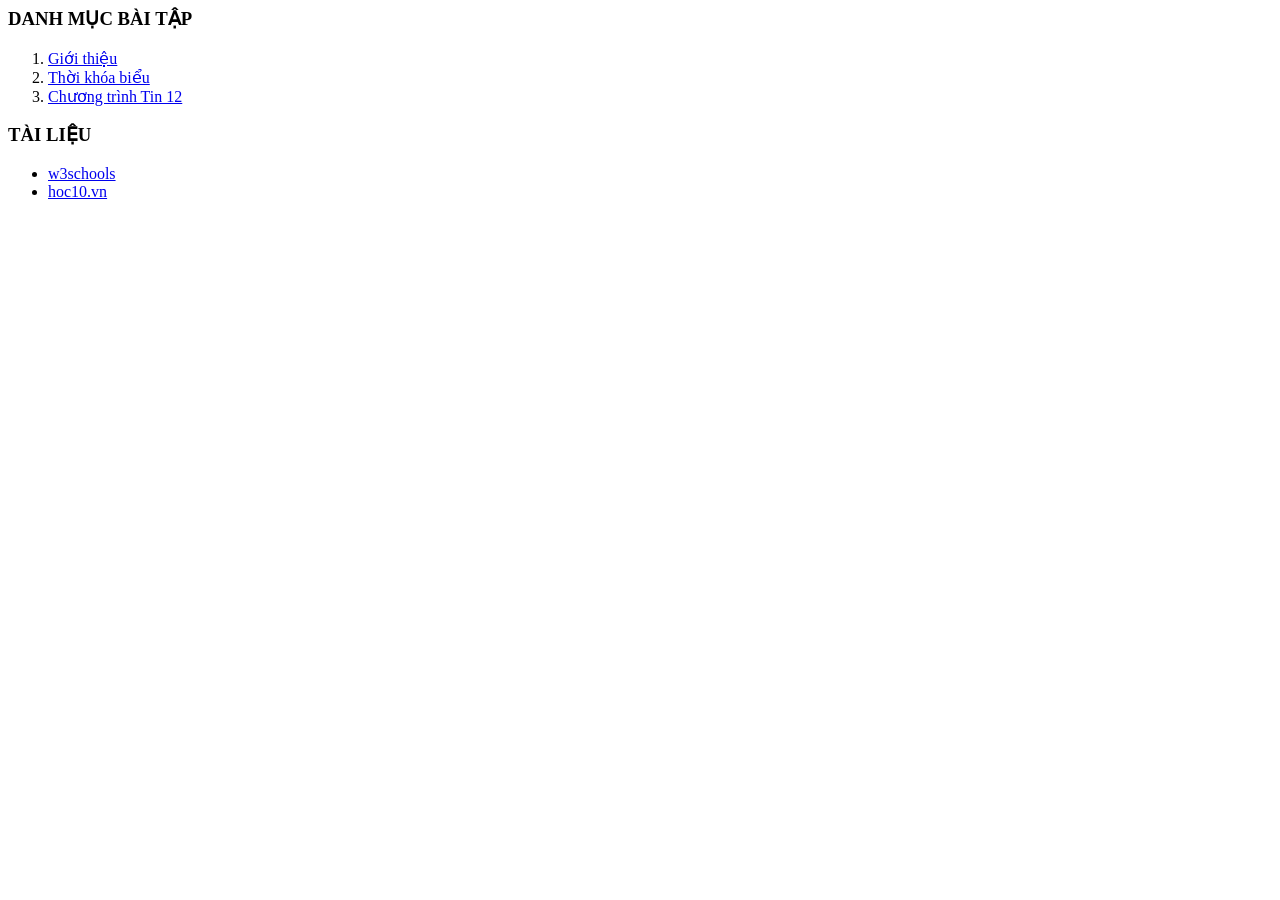
<file: list.html>
<html>
  <head>
    <meta charset="utf-8">
  </head>
  <body>
    <h3>DANH MỤC BÀI TẬP</h3>
    <ol>
      <li> <a href="contents/gioithieu.html" target="noidung">Giới thiệu</a> </li>
      <li> <a href="contents/tkb.html" target="_blank">Thời khóa biểu</a></li>
      <li> <a href="contents/tinhoc12.html" target="_blank">Chương trình Tin 12</a></li>
    </ol>
    <h3>TÀI LIỆU</h3>
    <ul>
      <li> <a href="https://www.w3schools.com/html/default.asp">w3schools</a> </li>
      <li> <a href="https://www.hoc10.vn">hoc10.vn</a> </li>
    </ul>
  </body>
</html>
</file>
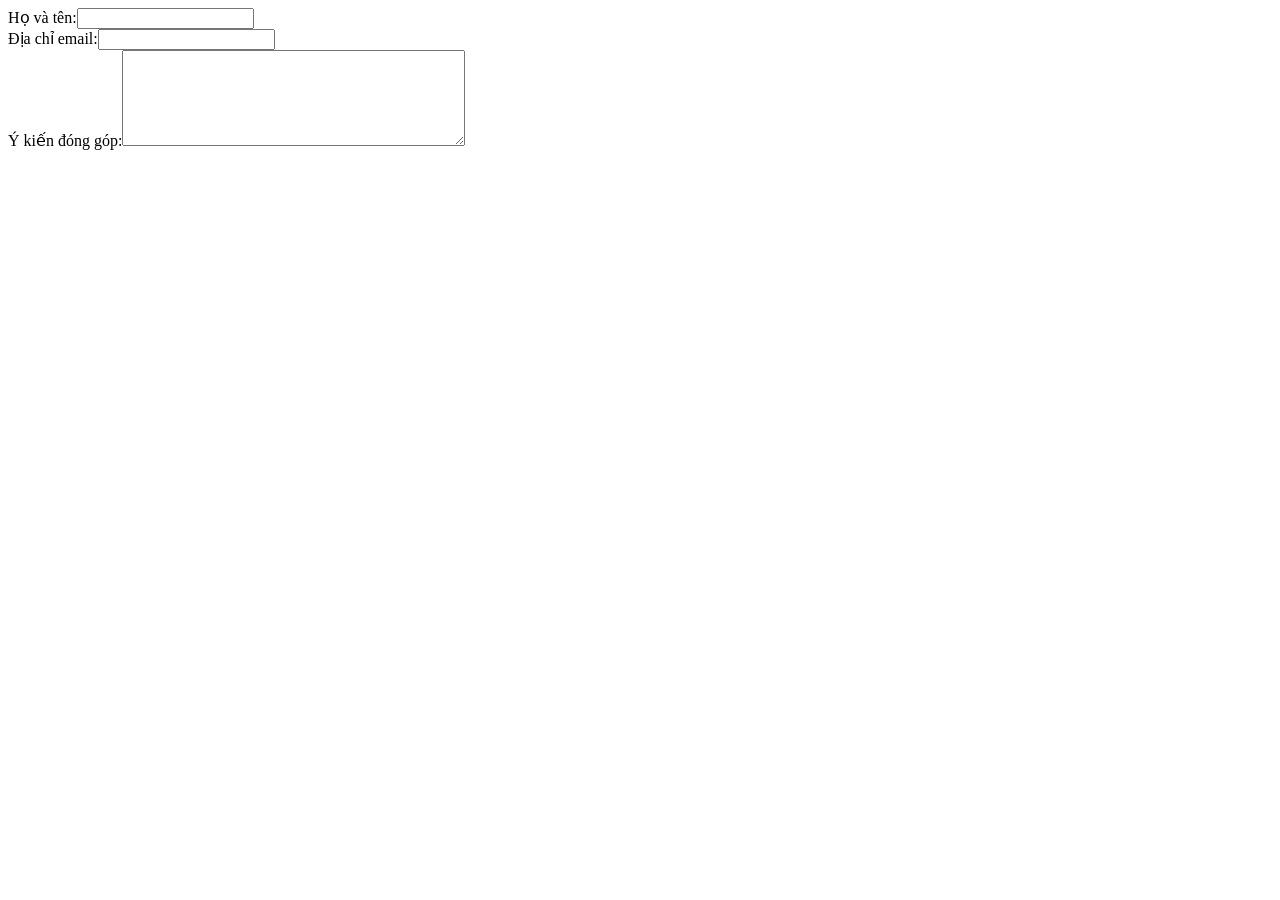
<file: contents/Bai7-NV1.html>
<html>
<head>
  <title>Đóng góp ý kiến cho thư viện của nhà trường</title>
  <meta charset="UTF-8">
</head>
<body>
  <form>
    <label>Họ và tên:<input type="text" name="txTen"></label><br>
    <label>Địa chỉ email:<input type="text" name="txDiachiemail"></label><br>
    <label>Ý kiến đóng góp:<textarea name="txtComment" rows="6" cols="40"></textarea></label>
  </form>
</body>
</html>
</file>
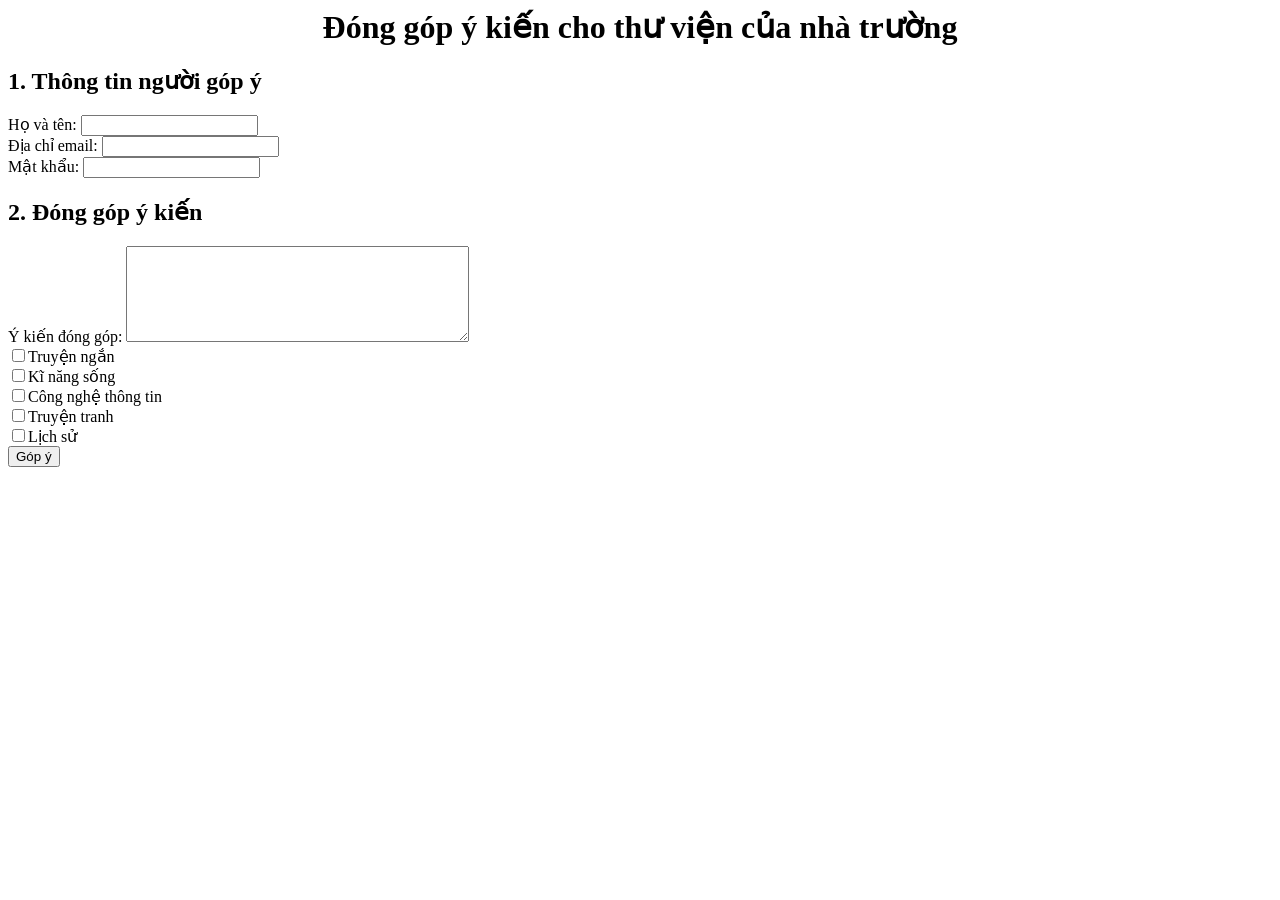
<file: contents/Bai7-NV2.html>
<html>
<head>
  <meta charset="UTF-8">
</head>
<body>
 <h1 style= "text-align: center;">Đóng góp ý kiến cho thư viện của nhà trường</h1>
 <h2><b>1. Thông tin người góp ý</b></h2>
    <form action="Bai7-NV3.html">
    <label>Họ và tên: <input type="text" name="txtTen"></label><br>
    <label>Địa chỉ email: <input type="text" name="txtEmail"></label><br>
    Mật khẩu: <input type="password name="txtMK">
 <h2><b>2. Đóng góp ý kiến</b></h2>
    <label>Ý kiến đóng góp: <textarea name="txtComment" rows="6" cols="40"></textarea></label><br>
    <input type="checkbox" name="chkTruyenNgan">Truyện ngắn<br>
    <input type="checkbox" name="chkKiNang">Kĩ năng sống<br>
    <input type="checkbox" name="chkCNTT">Công nghệ thông tin<br>
    <input type="checkbox" name="chkTruyenTranh">Truyện tranh<br>
    <input type="checkbox" name="chkLichSu">Lịch sử<br>
    <input type="submit" name="cmd" value="Góp ý">
  </form>
</body>
</html>
</file>
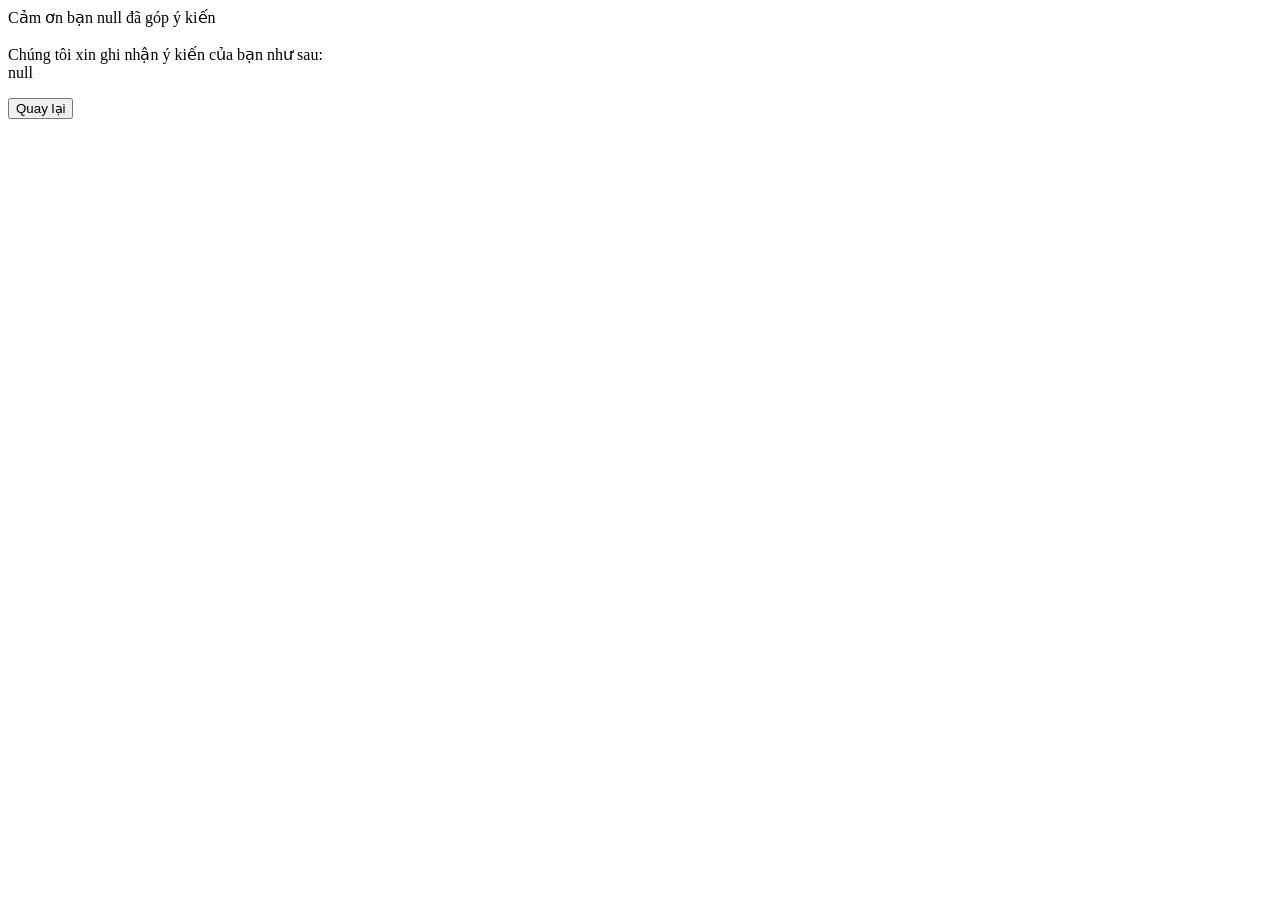
<file: contents/Bai7-NV3.html>
<html>
<head>
  <meta charset="UTF-8">
</head>
<body>
<p id="kq"> </p>
<script>
  let params = new URLSearchParams(window.location.search);
  let ten = params.get("txtTen");
  let yk = params.get("txtComment");
  document.getElementById("kq").innerHTML ="Cảm ơn bạn " + ten + " đã góp ý kiến" + "<br><br>Chúng tôi xin ghi nhận ý kiến của bạn như sau:<br>" + yk;
</script>
  <form action="Bai7-NV2.html">
    <input type="submit" name="back" value="Quay lại">
  </form>
</body>
</html>
</file>
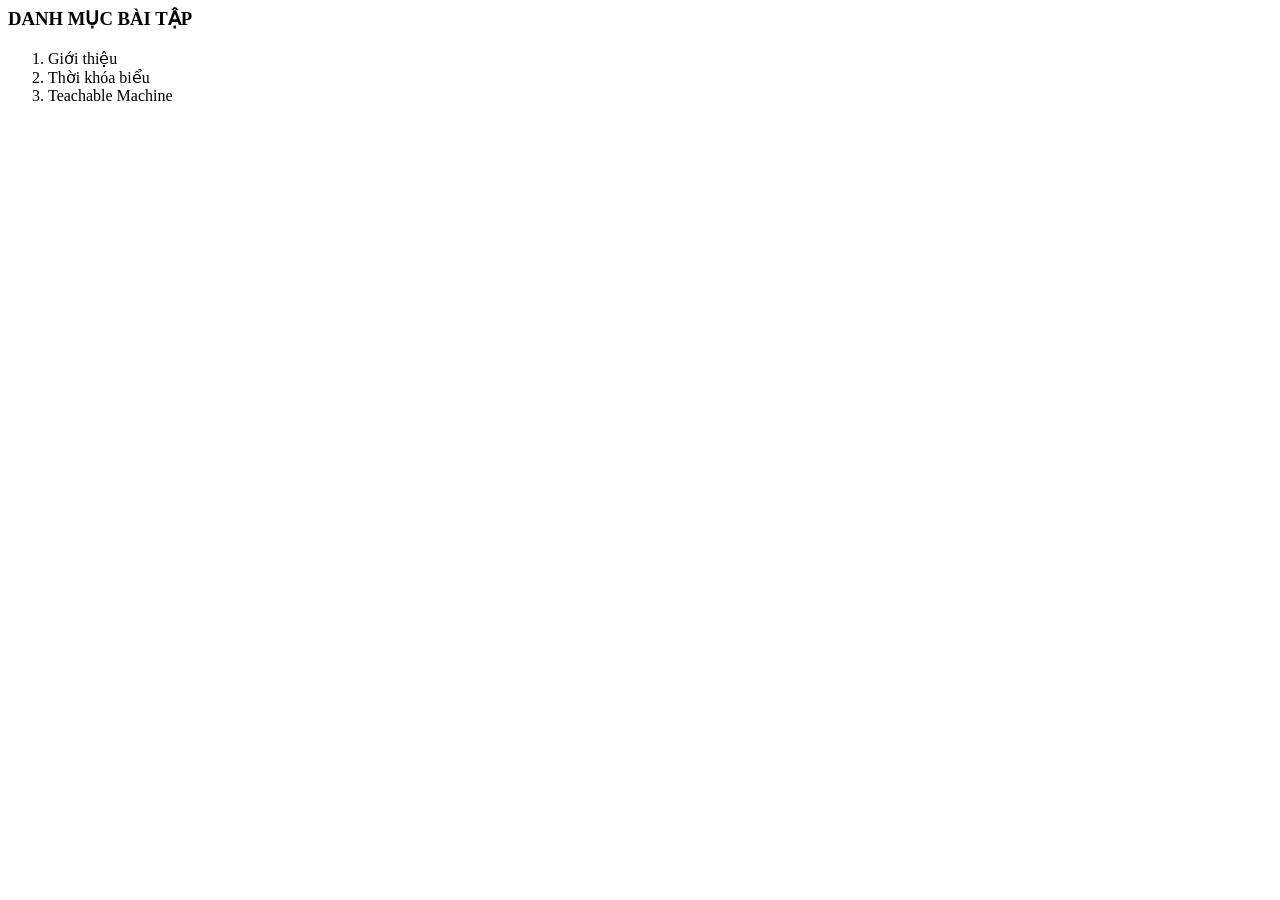
<file: contents/danhsach.html>
<html>
  <head>
    <meta charset="utf-8">
  </head>
  <body>
    <h3>DANH MỤC BÀI TẬP</h3>
    <ol>
      <li>Giới thiệu</li>
      <li>Thời khóa biểu</li>
      <li>Teachable Machine</li>
    </ol>
  </body>
</html>
</file>
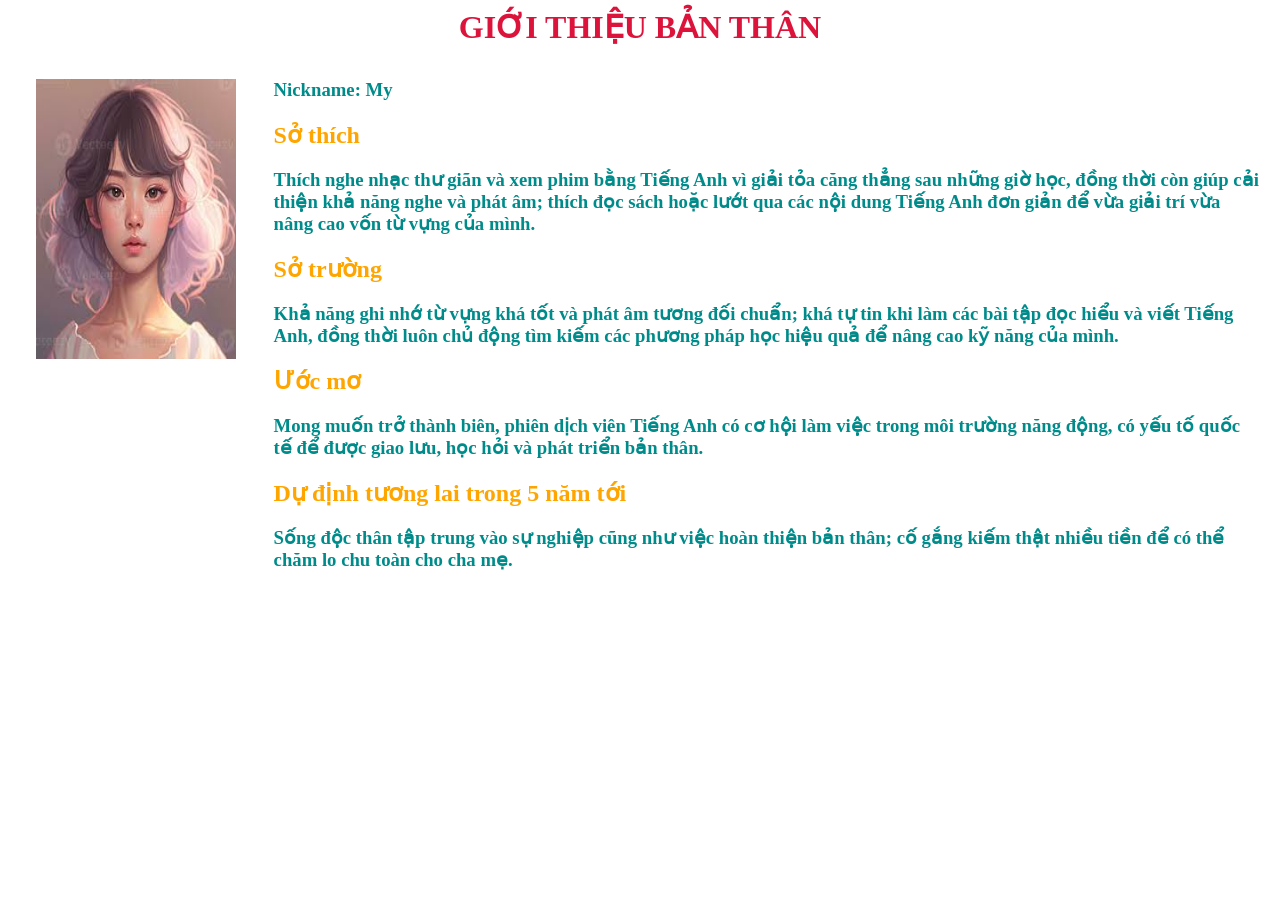
<file: contents/gioithieu.html>
<html>
  <head>
    <meta charset="UTF-8">
    <style>
      h1 {color: Crimson; vertical-align: top; text-align: center;}
      h2 {color: Orange;}
      h3 {color: DarkCyan;}
      td {padding: 10;}
    </style>
  </head>
  <body>
    <h1> GIỚI THIỆU BẢN THÂN </h1>
    <table>
     <tr>
      <td width="20%" style= "text-align: center; vertical-align: top;">
        <img src="../images/anhdaidien.png" width="200" height="280"></td>
      <td> <h3>Nickname: My</h3>
        <h2>Sở thích</h2> 
        <h3>Thích nghe nhạc thư giãn và xem phim bằng Tiếng Anh vì giải tỏa căng thẳng sau những giờ học, đồng thời còn giúp cải thiện khả năng nghe và phát âm; thích đọc sách hoặc lướt qua các nội dung Tiếng Anh đơn giản để vừa giải trí vừa nâng cao vốn từ vựng của mình.</h3>
        <h2>Sở trường</h2> 
        <h3>Khả năng ghi nhớ từ vựng khá tốt và phát âm tương đối chuẩn; khá tự tin khi làm các bài tập đọc hiểu và viết Tiếng Anh, đồng thời luôn chủ động tìm kiếm các phương pháp học hiệu quả để nâng cao kỹ năng của mình.</h3>
        <h2>Ước mơ</h2> 
        <h3>Mong muốn trở thành biên, phiên dịch viên Tiếng Anh có cơ hội làm việc trong môi trường năng động, có yếu tố quốc tế để được giao lưu, học hỏi và phát triển bản thân.</h3>
        <h2>Dự định tương lai trong 5 năm tới</h2>
        <h3>Sống độc thân tập trung vào sự nghiệp cũng như việc hoàn thiện bản thân; cố gắng kiếm thật nhiều tiền để có thể chăm lo chu toàn cho cha mẹ.</h3> 
      </td>
     </tr>
    </table> 
  </body>
</html>
</file>
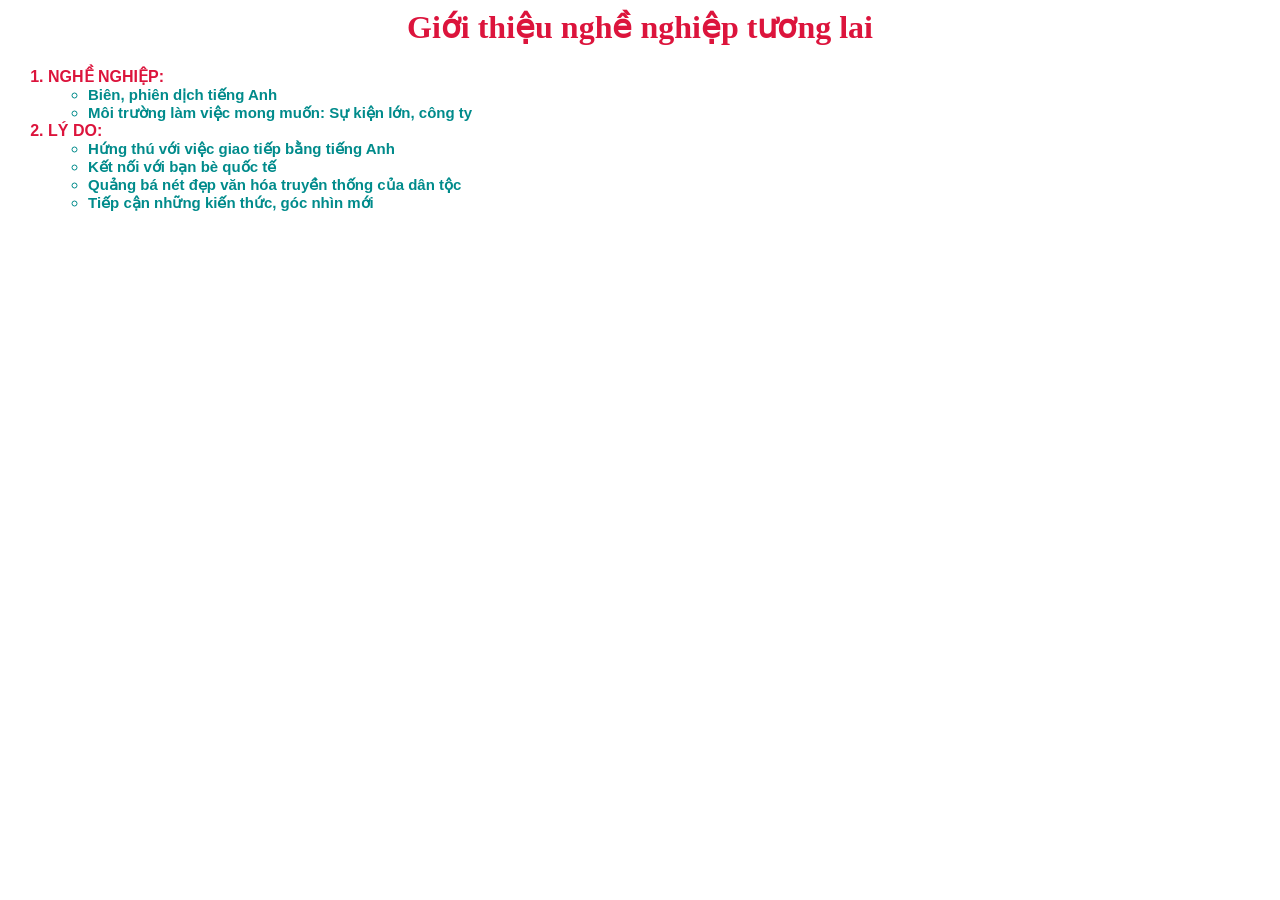
<file: contents/gioithieunghe.html>
<html>
  <head>
    <meta charset="UTF-8">
    <link rel="stylesheet" href="../style.css">
  </head>
  <body> 
    <h1> Giới thiệu nghề nghiệp tương lai</h1>
    <ol type="1">
      <li class= "tuade"> Nghề Nghiệp:
        <ul class= "noidung">
          <li> Biên, phiên dịch tiếng Anh</li>
          <li> Môi trường làm việc mong muốn: Sự kiện lớn, công ty </li>
        </ul>
      </li> 
      <li class= "tuade"> Lý do:
        <ul class= "noidung">
          <li> Hứng thú với việc giao tiếp bằng tiếng Anh </li>
          <li> Kết nối với bạn bè quốc tế </li> 
          <li> Quảng bá nét đẹp văn hóa truyền thống của dân tộc </li>
          <li> Tiếp cận những kiến thức, góc nhìn mới </li>
        </ul>
      </li>
    </ol>
  </body>
</html>
  </body>
</html>
</file>
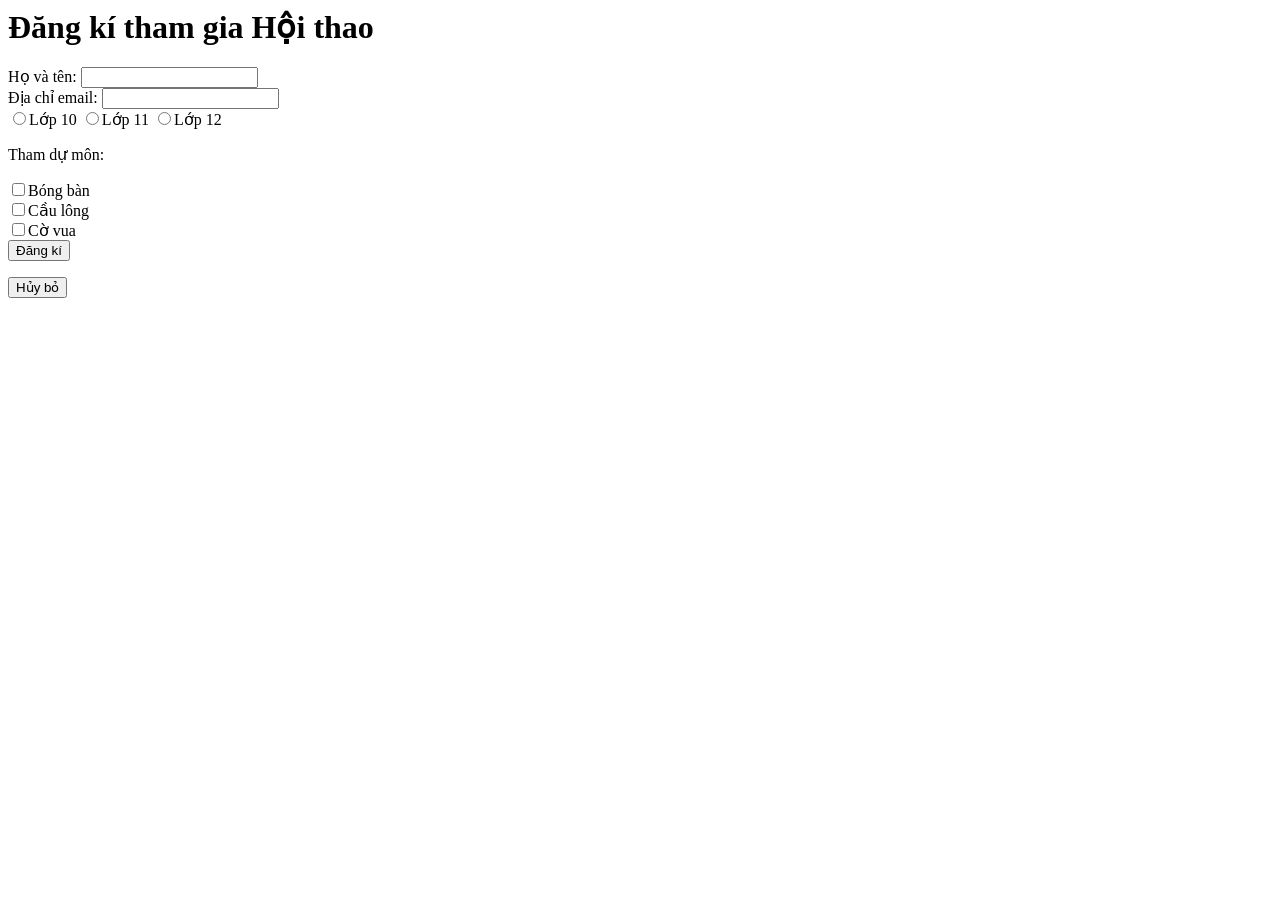
<file: contents/Hoithao.html>
<html>
<head> 
 <meta charset="UTF-8">
</head> 
<body>
 <h1><b>Đăng kí tham gia Hội thao</b></h1> 
 <form action="xacnhan.html"> 
  <label>Họ và tên: <input type="text" name="txtTen"></label><br>
  <label>Địa chỉ email: <input type="email" name="txtEmail"></label><br>
  <input type="radio" name="optTime" value="lp10">Lớp 10
  <input type="radio" name="optTime" value="lp11">Lớp 11
  <input type="radio" name="optTime" value="lp12">Lớp 12
  <p>Tham dự môn:</p>
  <input type="checkbox" name="chkBb">Bóng bàn<br>
  <input type="checkbox" name="chkCl">Cầu lông<br>
  <input type="checkbox" name="chkCv">Cờ vua<br>
  <input type="submit" name="cmd" value="Đăng kí">
 </form>
 <form action="Hoithao.html"> 
  <input type="submit" name=cmd" value="Hủy bỏ">
 </form>
</body> 
</html>
</file>
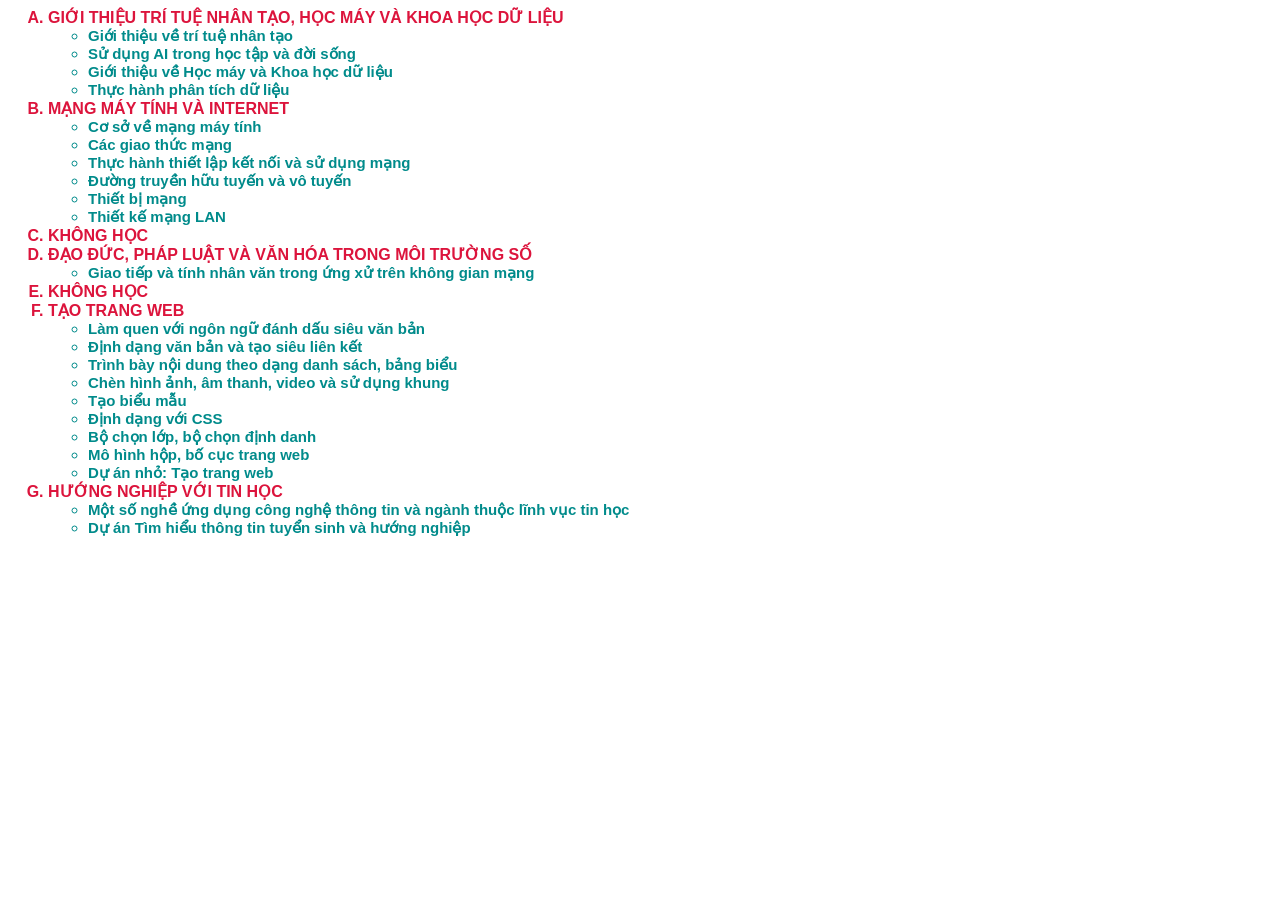
<file: contents/tinhoc12.html>
<html>
  <head>
    <meta charset="utf-8">
    <link rel="stylesheet" href="../style.css">
  </head>
  <body>  
   <ol type="A">
    <li class="tuade">GIỚI THIỆU TRÍ TUỆ NHÂN TẠO, HỌC MÁY VÀ KHOA HỌC DỮ LIỆU  
      <ul class="noidung">
        <li> Giới thiệu về trí tuệ nhân tạo </li>
        <li> Sử dụng AI trong học tập và đời sống </li>
        <li> Giới thiệu về Học máy và Khoa học dữ liệu </li>
        <li> Thực hành phân tích dữ liệu </li>
      </ul>
    </li>
    <li class="tuade">MẠNG MÁY TÍNH VÀ INTERNET
       <ul class="noidung"> 
         <li> Cơ sở về mạng máy tính </li>
         <li> Các giao thức mạng </li>
         <li> Thực hành thiết lập kết nối và sử dụng mạng </li>
         <li> Đường truyền hữu tuyến và vô tuyến </li>
         <li> Thiết bị mạng </li>
         <li> Thiết kế mạng LAN </li>
       </ul>
     </li>
     <li class="tuade"> Không học </li>
     <li class="tuade">ĐẠO ĐỨC, PHÁP LUẬT VÀ VĂN HÓA TRONG MÔI TRƯỜNG SỐ
       <ul class="noidung"> 
         <li> Giao tiếp và tính nhân văn trong ứng xử trên không gian mạng </li>
       </ul>
     </li>
     <li class="tuade"> Không học </li>
     <li class="tuade">TẠO TRANG WEB
          <ul class="noidung">
            <li> Làm quen với ngôn ngữ đánh dấu siêu văn bản </li>
            <li> Định dạng văn bản và tạo siêu liên kết </li>
            <li> Trình bày nội dung theo dạng danh sách, bảng biểu </li>
            <li> Chèn hình ảnh, âm thanh, video và sử dụng khung </li>
            <li> Tạo biểu mẫu </li>
            <li> Định dạng với CSS </li>
            <li> Bộ chọn lớp, bộ chọn định danh </li>
            <li> Mô hình hộp, bố cục trang web </li>
            <li> Dự án nhỏ: Tạo trang web </li> 
          </ul>
      </li>
      <li class="tuade">HƯỚNG NGHIỆP VỚI TIN HỌC
          <ul class="noidung">
            <li> Một số nghề ứng dụng công nghệ thông tin và ngành thuộc lĩnh vục tin học </li>
            <li> Dự án Tìm hiểu thông tin tuyển sinh và hướng nghiệp </li>
          </ul>
      </li>
   </ol>
  </body>
</html>
</file>
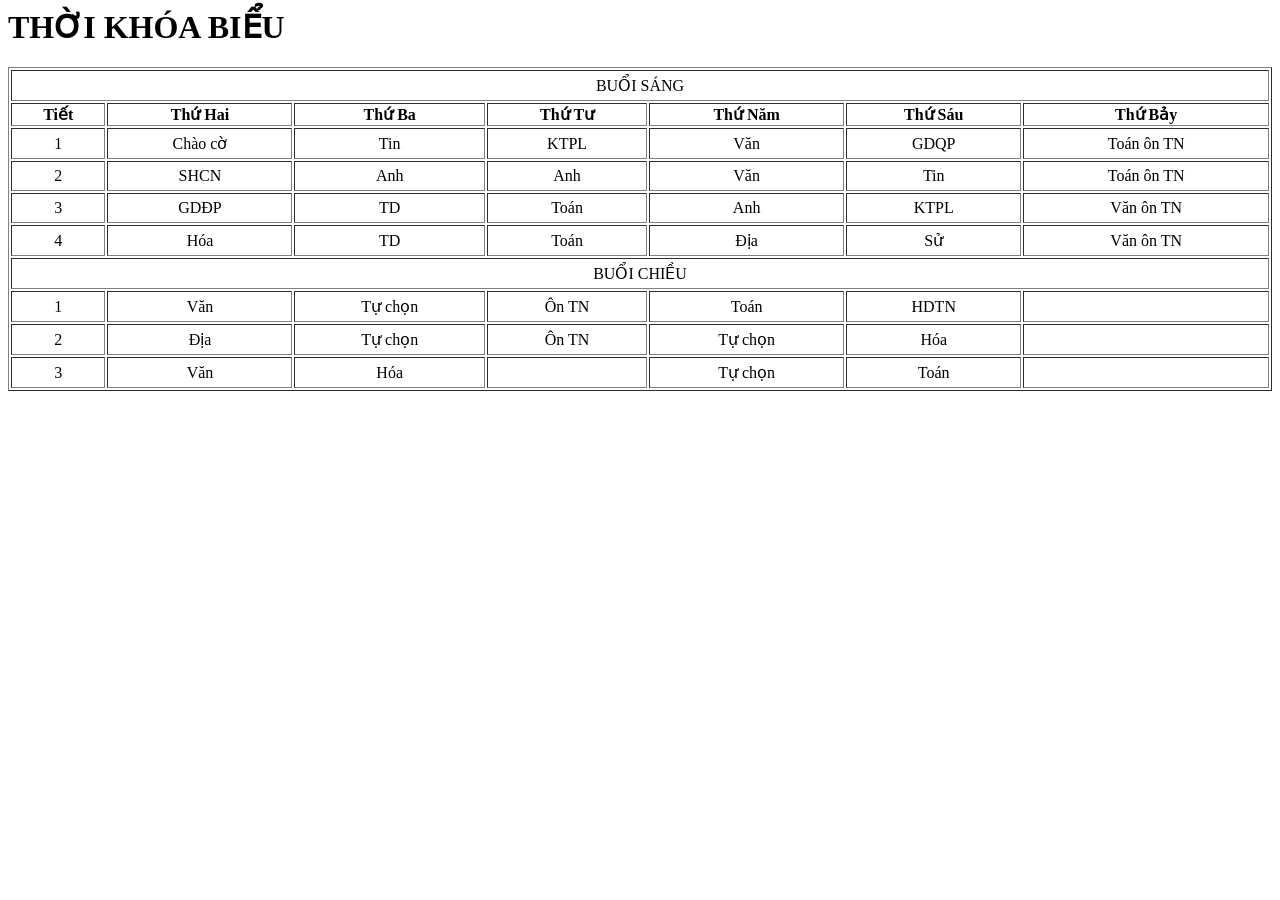
<file: contents/TKB.html>
<html>
  <head>
    <meta charset = "utf-8">
    <style>
      td {text-align:center;padding: 5;}
    </style>
  </head>
  <body>
    <h1>THỜI KHÓA BIỂU</h1>
    <table border="1" width="100%">
    <td colspan="7">BUỔI SÁNG</td>  
      <tr>
        <th>Tiết</th> 
        <th>Thứ Hai</th> 
        <th>Thứ Ba</th>
        <th>Thứ Tư</th>
        <th>Thứ Năm</th>
        <th>Thứ Sáu</th>
        <th>Thứ Bảy</th>
      </tr>
      <tr>
        <td>1</td> 
        <td>Chào cờ</td> 
        <td>Tin</td>
        <td>KTPL</td> 
        <td>Văn</td>
        <td>GDQP</td>
        <td>Toán ôn TN</td>
      </tr>
      <tr>
        <td>2</td>
        <td>SHCN</td>
        <td>Anh</td>
        <td>Anh</td>
        <td>Văn</td>
        <td>Tin</td>
        <td>Toán ôn TN</td>
      </tr>
      <tr>
        <td>3</td>
        <td>GDĐP</td>
        <td>TD</td>
        <td>Toán</td>
        <td>Anh</td>
        <td>KTPL</td>
        <td>Văn ôn TN</td>
      </tr>
      <tr>
        <td>4</td>
        <td>Hóa</td>
        <td>TD</td>
        <td>Toán</td>
        <td>Địa</td>
        <td>Sử</td>
        <td>Văn ôn TN</td>
      </tr>
      <tr>
        <td colspan="7"> BUỔI CHIỀU </td>
      </tr>
      <tr>
        <td>1</td>
        <td>Văn</td>
        <td>Tự chọn</td>
        <td>Ôn TN</td>
        <td>Toán</td>
        <td>HDTN</td>
        <td></td>
      </tr>
      <tr>
        <td>2</td>
        <td>Địa</td>
        <td>Tự chọn</td>
        <td>Ôn TN</td>
        <td>Tự chọn</td>
        <td>Hóa</td>
        <td></td>
      </tr>
      <tr>
        <td>3</td>
        <td>Văn</td>
        <td>Hóa</td>
        <td></td>
        <td>Tự chọn</td>
        <td>Toán</td>
        <td></td>
      </tr>
    </table>
  </body>
</html>
</file>
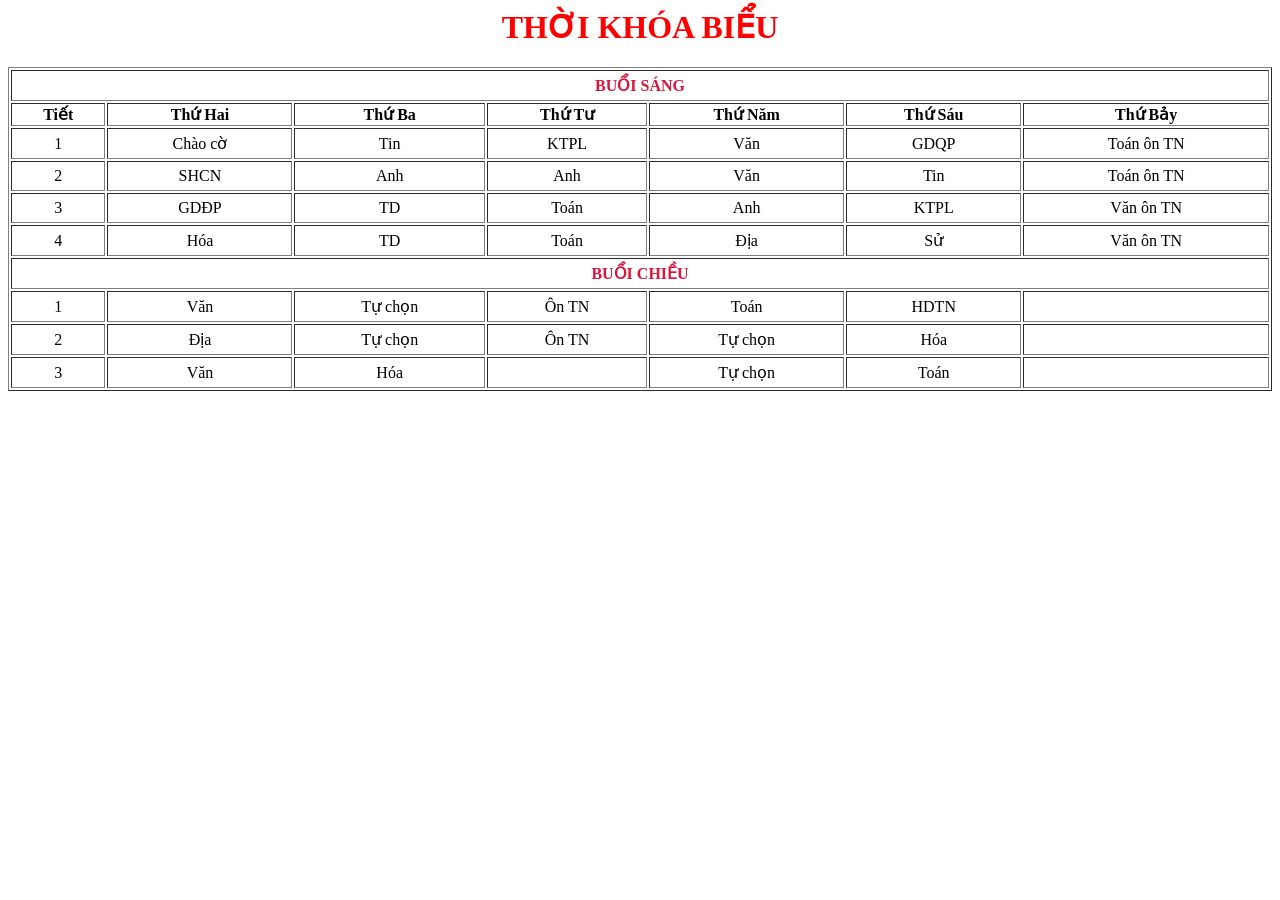
<file: contents/tkb.html>
<html>
  <head>
    <meta charset = "utf-8">
    <style>
      td {text-align:center;padding: 5;}
    </style>
  </head>
  <body>
    <h1 style="color: red; text-align: center;">THỜI KHÓA BIỂU</h1>
    <table border="1" width="100%">
    <td colspan="7" style="color: crimson;"><b>BUỔI SÁNG</b></td>  
      <tr>
        <th>Tiết</th> 
        <th>Thứ Hai</th> 
        <th>Thứ Ba</th>
        <th>Thứ Tư</th>
        <th>Thứ Năm</th>
        <th>Thứ Sáu</th>
        <th>Thứ Bảy</th>
      </tr>
      <tr>
        <td>1</td> 
        <td>Chào cờ</td> 
        <td>Tin</td>
        <td>KTPL</td> 
        <td>Văn</td>
        <td>GDQP</td>
        <td>Toán ôn TN</td>
      </tr>
      <tr>
        <td>2</td>
        <td>SHCN</td>
        <td>Anh</td>
        <td>Anh</td>
        <td>Văn</td>
        <td>Tin</td>
        <td>Toán ôn TN</td>
      </tr>
      <tr>
        <td>3</td>
        <td>GDĐP</td>
        <td>TD</td>
        <td>Toán</td>
        <td>Anh</td>
        <td>KTPL</td>
        <td>Văn ôn TN</td>
      </tr>
      <tr>
        <td>4</td>
        <td>Hóa</td>
        <td>TD</td>
        <td>Toán</td>
        <td>Địa</td>
        <td>Sử</td>
        <td>Văn ôn TN</td>
      </tr>
      <tr>
        <td colspan="7" style="color: crimson;"><b>BUỔI CHIỀU</b></td>
      </tr>
      <tr>
        <td>1</td>
        <td>Văn</td>
        <td>Tự chọn</td>
        <td>Ôn TN</td>
        <td>Toán</td>
        <td>HDTN</td>
        <td></td>
      </tr>
      <tr>
        <td>2</td>
        <td>Địa</td>
        <td>Tự chọn</td>
        <td>Ôn TN</td>
        <td>Tự chọn</td>
        <td>Hóa</td>
        <td></td>
      </tr>
      <tr>
        <td>3</td>
        <td>Văn</td>
        <td>Hóa</td>
        <td></td>
        <td>Tự chọn</td>
        <td>Toán</td>
        <td></td>
      </tr>
    </table>
  </body>
</html>
</file>
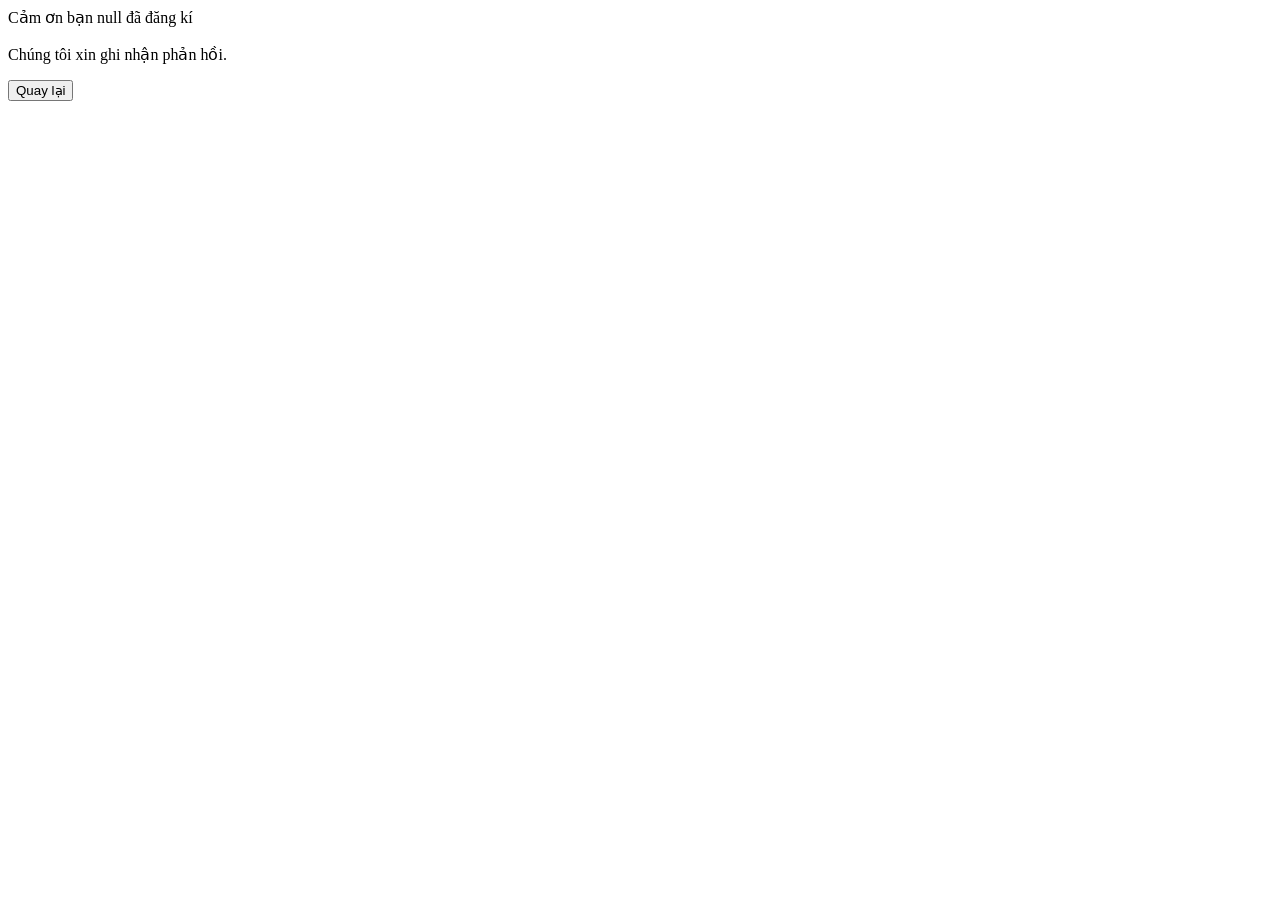
<file: contents/xacnhan.html>
<html>
<head>
  <meta charset="UTF-8">
</head>
<body>
  <p id="kq"> </p>
<script>
  let params = new URLSearchParams(window.location.search);
  let ten = params.get("txtTen");
  document.getElementById("kq").innerHTML ="Cảm ơn bạn " + ten + " đã đăng kí" + "<br><br>Chúng tôi xin ghi nhận phản hồi.<br>"
</script>
  <form action="Hoithao.html">
    <input type="submit" name="back" value="Quay lại">
  </form>
</body>
</html>
</file>
<file: style.css>
.container{
   display:flex;
   flex-direction:column;
   height:100vh;
}
.header{
   flex:10%;
   background-color:lightcyan;
   background: url("images/banner.png") center ;
   aspect-ratio: 6/1;
}
.menu{
  flex:5%;
  background-color:darkgray;
  display:flex;
  align-items:center;
}
.menu a{
   padding: 15px 20px;
   color:blue;
}
.menu a:hover{
   background-color:lightgray;
   color:black;
}
.content{
  flex:70%;
  background-color:lightcyan;
}
.content iframe{
   flex:1;
   border: none;
   width:100%;
   height:100%;
}
.footer{
  flex:10%;
  background-color:lightcyan;
}
h1{
  color: crimson;
  top-margin: 25px;
  text-align: center;
}
.tuade{
  color:crimson;
  font-family:Arial;
  top-margin: 20px;
  font-weight: bold;
  text-transform: uppercase;
  text-align: justify;
}
.noidung{
  color: DarkCyan;
  top-margin:10px;
  font-size: 15px;
  text-transform: none;
  text-align: justify;
}
</file>
